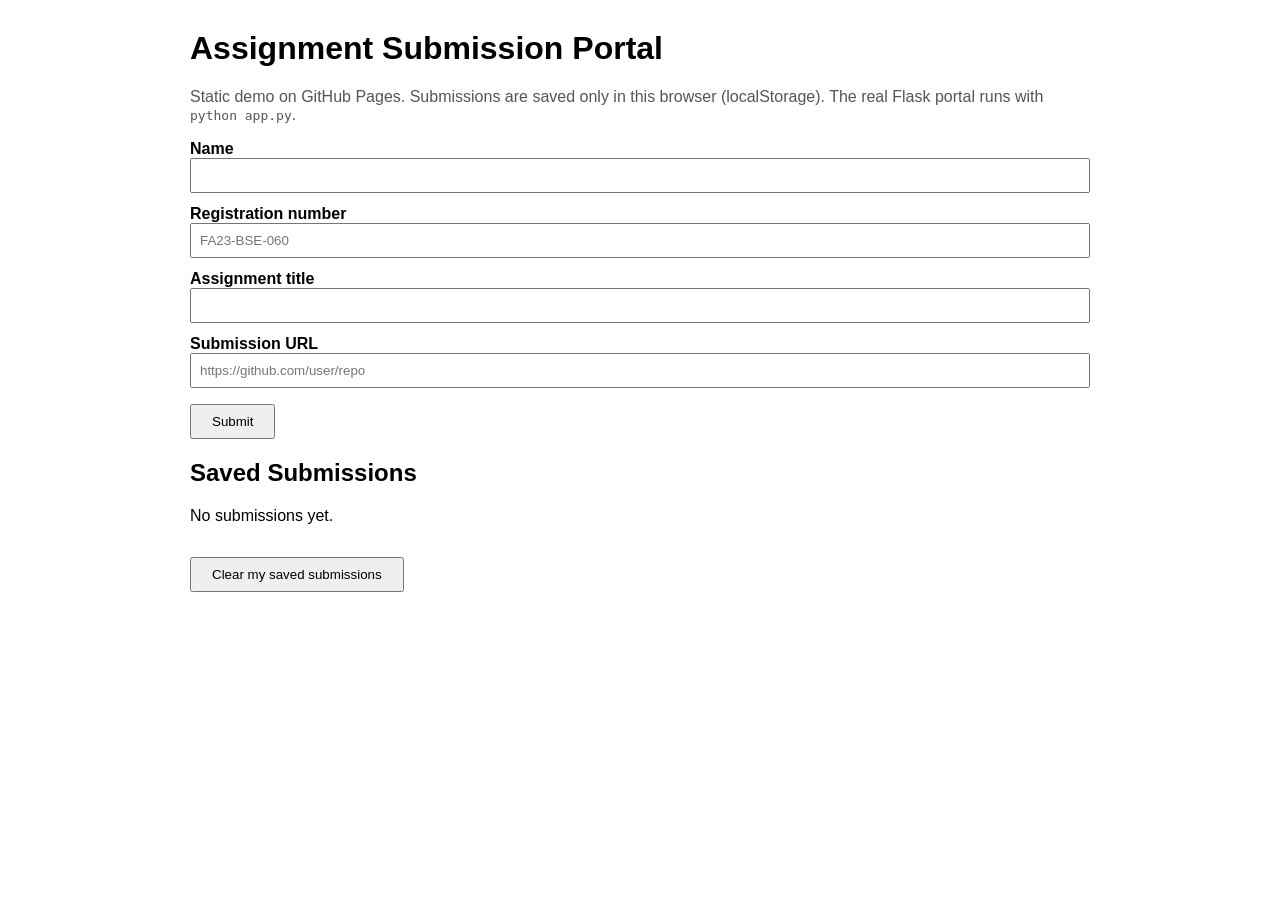
<file: site/index.html>
<!DOCTYPE html>
<html lang="en">
<head>
  <meta charset="utf-8">
  <meta name="viewport" content="width=device-width, initial-scale=1">
  <title>Assignment Submission Portal (Demo)</title>
  <link rel="stylesheet" href="style.css">
</head>
<body>
  <h1>Assignment Submission Portal</h1>
  <p class="note">Static demo on GitHub Pages. Submissions are saved only in this browser (localStorage).
    The real Flask portal runs with <code>python app.py</code>.</p>

  <p class="error" id="error" hidden></p>
  <p class="success" id="success" hidden>Submission saved.</p>

  <form id="form" novalidate>
    <label for="name">Name</label>
    <input id="name" name="name">

    <label for="registration_number">Registration number</label>
    <input id="registration_number" name="registration_number" placeholder="FA23-BSE-060">

    <label for="assignment_title">Assignment title</label>
    <input id="assignment_title" name="assignment_title">

    <label for="submission_url">Submission URL</label>
    <input id="submission_url" name="submission_url" placeholder="https://github.com/user/repo">

    <button type="submit">Submit</button>
  </form>

  <h2>Saved Submissions</h2>
  <p id="empty">No submissions yet.</p>
  <table id="table" hidden>
    <thead>
      <tr><th>#</th><th>Name</th><th>Registration number</th><th>Assignment title</th><th>Submission URL</th><th>Submitted at</th></tr>
    </thead>
    <tbody id="rows"></tbody>
  </table>
  <button id="clear" type="button">Clear my saved submissions</button>

  <script src="script.js"></script>
</body>
</html>
</file>
<file: site/style.css>
body { font-family: Arial, sans-serif; max-width: 900px; margin: 30px auto; padding: 0 15px; }
label { display: block; margin-top: 12px; font-weight: bold; }
input { width: 100%; padding: 8px; box-sizing: border-box; }
button { margin-top: 16px; padding: 8px 20px; }
.note { color: #555; }
.error { color: #b00020; border: 1px solid #b00020; padding: 10px; margin: 15px 0; }
.success { color: #1b5e20; border: 1px solid #1b5e20; padding: 10px; margin: 15px 0; }
table { border-collapse: collapse; width: 100%; margin-top: 10px; }
th, td { border: 1px solid #999; padding: 6px; text-align: left; word-break: break-all; }
</file>
